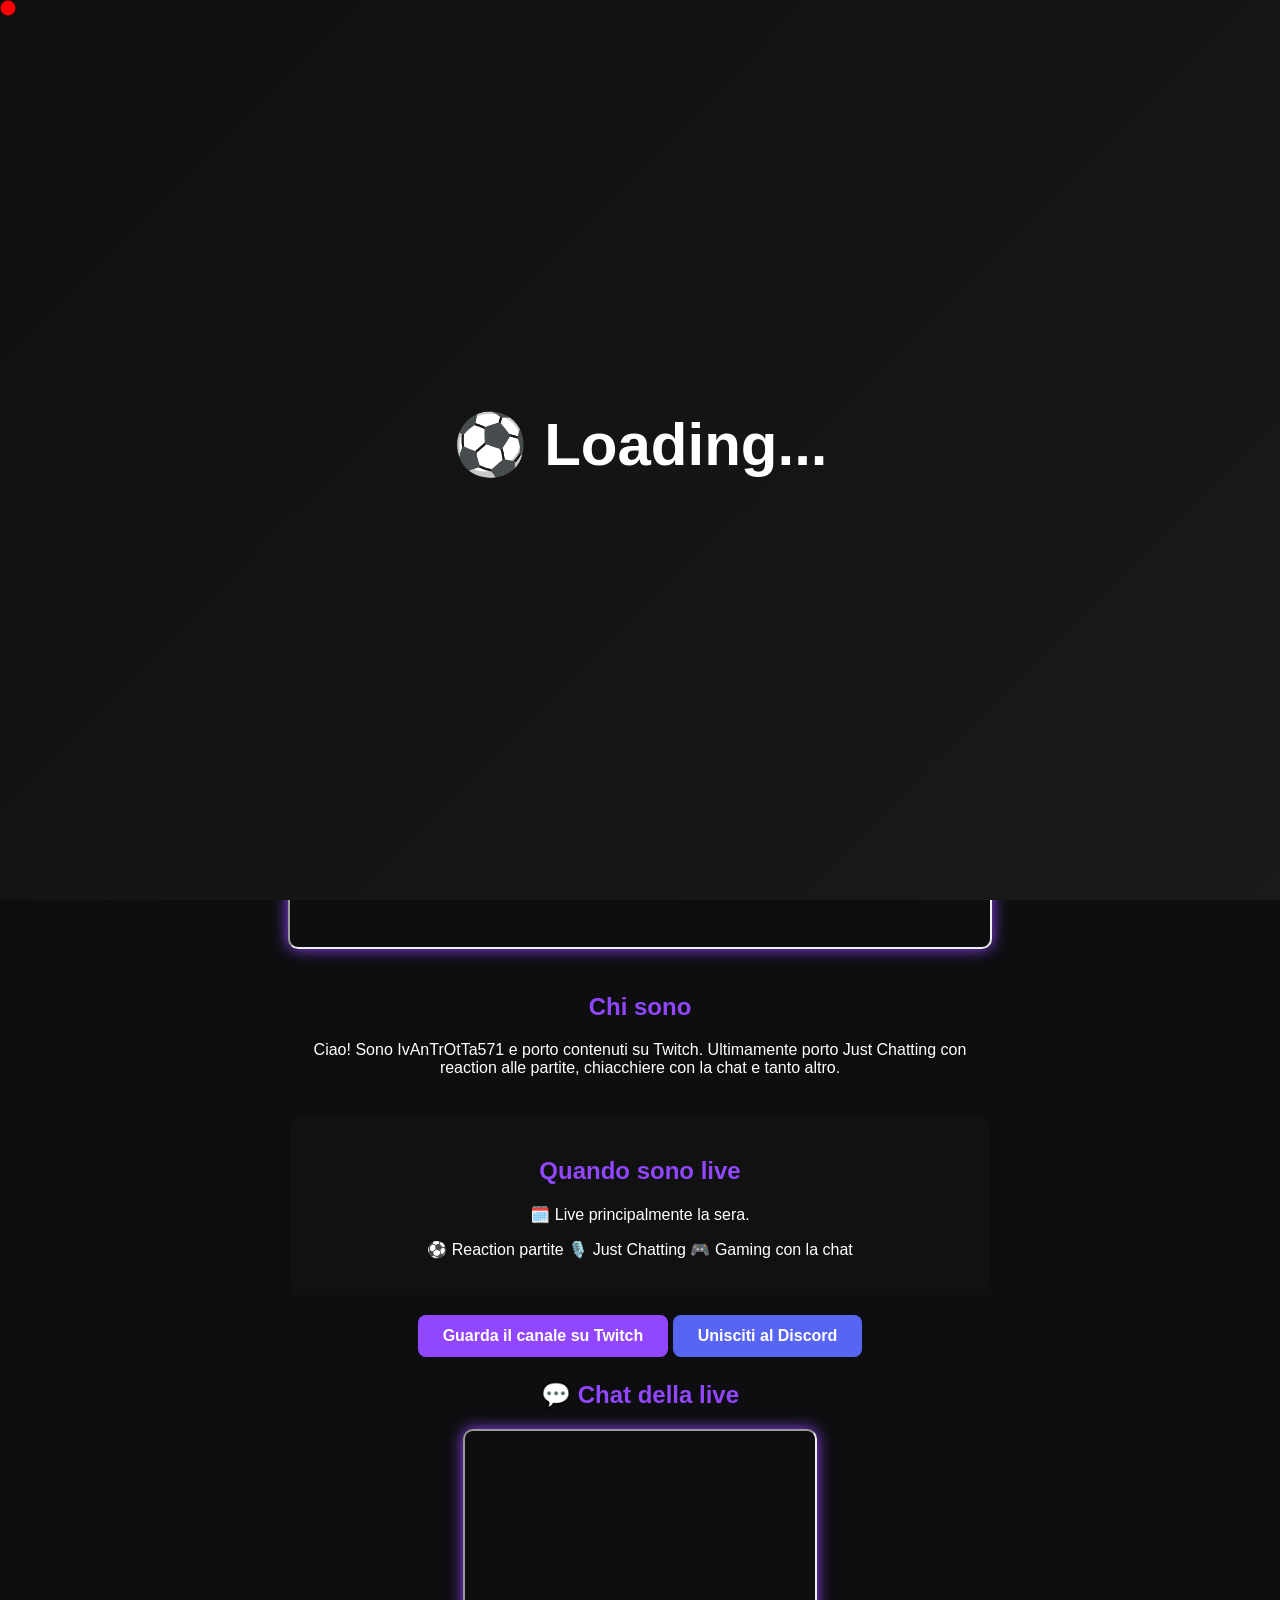
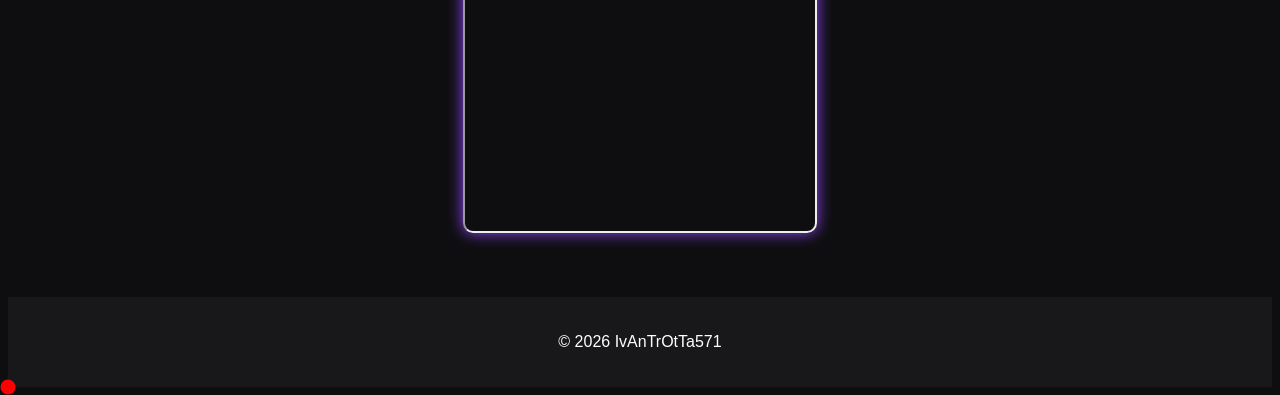
<file: index.html>
<!DOCTYPE html>
<html lang="it">

<head>
    <meta name="viewport" content="width=device-width, initial-scale=1.0">
    <meta charset="UTF-8">
    <title>IvAnTrOtTa571 - Twitch</title>

    <!-- Icona del sito -->
    <link rel="icon" href="favicon.ico">

    <!-- Collegamento al file CSS -->
    <link rel="stylesheet" href="css/style.css">
</head>
    
<body>
    <div id="particles"></div>
    <!-- cURSORE PERSONALIZZATO -->
        <div class="custom-cursor"></div>

    <!-- Schermata di caricamento -->
<div id="loader">
    <h1>⚽ Loading...</h1>
</div>

    <!--  INTESTAZIONE DEL SITO -->
    <header>
        <div class="header-container">

            <!-- Immagine profilo -->
            <img src="img/profilo.png" class="profile-img">

            <!-- Titolo principale -->
        <h1 class="glow-title">⚽ IvAnTrOtTa571 Twitch Community ⚽</h1>

            <!-- Stato live aggiornato con JS -->
        <p id="live-status">🔴 Offline</p>

            <!-- Bottone per cambiare tema (chiaro/scuro) -->
        <button onclick="toggleTheme()">🌙/☀️</button>
        </div>

        <!-- Menù di navigazione -->
         <div class="menu-toggle" onclick="toggleMenu()">
            ☰
        </div>
        <nav id="mobile-nav">
            <a href="index.html">Home</a>
            <a href="clips.html">Clip</a>
            <a href="contatti.html">Contatti</a>
            <a href="profilo.html">Profilo</a>

            <!-- Timer tempo trascorso sul sito -->
            <p id="time-on-site">⏱️ Tempo sul sito: 0s</p>
        </nav>
    </header>

    <!-- Avviso sito in sviluppo -->
    <p style="color:orange;font-weight:bold;">
    🚧 Sito attualmente in fase di sviluppo 🚧
    </p>

    <!-- Sezione Hero principale -->
    <section class="hero fade-in">
        <h2>Reaction alle partite ⚽ e Just Chatting 🎙️</h2>
            <p>Seguimi su Twitch per live e clip!</p>
    </section>

    <!-- SEZIONE TWITCH -->
    <section class="twitch fade-in">

        <h2>🔴 Stream Live</h2>

        <!-- Player Twitch incorporato -->
         <iframe
        src="https://player.twitch.tv/?channel=ivantrotta571&&parent=ivantrotta.github.io"
        height="400"
        width="700"
        allowfullscreen>
        </iframe>

        <!-- Sezione "Chi sono" -->
        <section class="about fade-in">

        <h2>Chi sono</h2>

        <p>
        Ciao! Sono IvAnTrOtTa571 e porto contenuti su Twitch.
        Ultimamente porto Just Chatting con reaction alle partite,
        chiacchiere con la chat e tanto altro.
        </p>

            <!-- Programma live -->
        <section class="schedule fade-in">
            <h2>Quando sono live</h2>

            <p>
                🗓️ Live principalmente la sera.
            </p>

            <p>
                ⚽ Reaction partite  
                🎙️ Just Chatting  
                🎮 Gaming con la chat
            </p>
        </section>

    </section>

        <!-- Pulsante per aprire Twitch -->
       <a class="twitch-button fade-in" href="https://www.twitch.tv/ivantrotta571" target="_blank">
        Guarda il canale su Twitch
        </a>

        <!-- Pulsante per entrare su Discord -->
        <a class="discord-button fade-in" href="https://discord.gg/hfZ5FuYd" target="_blank">
        Unisciti al Discord
        </a>

        <!-- Chat Twitch incorporata -->
        <h2>💬 Chat della live</h2>

        <iframe
        src="https://www.twitch.tv/embed/ivantrotta571/chat?parent=ivantrotta.github.io"
        height="400"
        width="350">
        </iframe>

        <div id="game-box" style="display:none;">
            <h2>🎮 CLICK CHALLENGE</h2>
            <p>Tempo: <span id="time">10</span>s</p>
            <p>Punti: <span id="score">0</span></p>
            <button id="click-btn" style="position:absolute;">PRENDIMI!</button>
            <p>🏆 Record: <span id="record">0</span></p>
        </div>

    </section>

    <!-- Footer -->
    <footer>
        <p>© 2026 IvAnTrOtTa571</p>
    </footer>

    <!-- JavaScript esterno -->
        <script src="js/script.js"></script>
<div id="rage-text">😡 MA CHE STAI FACENN??</div>
<div class="custom-cursor"></div>
    </body>
    </html>
</file>
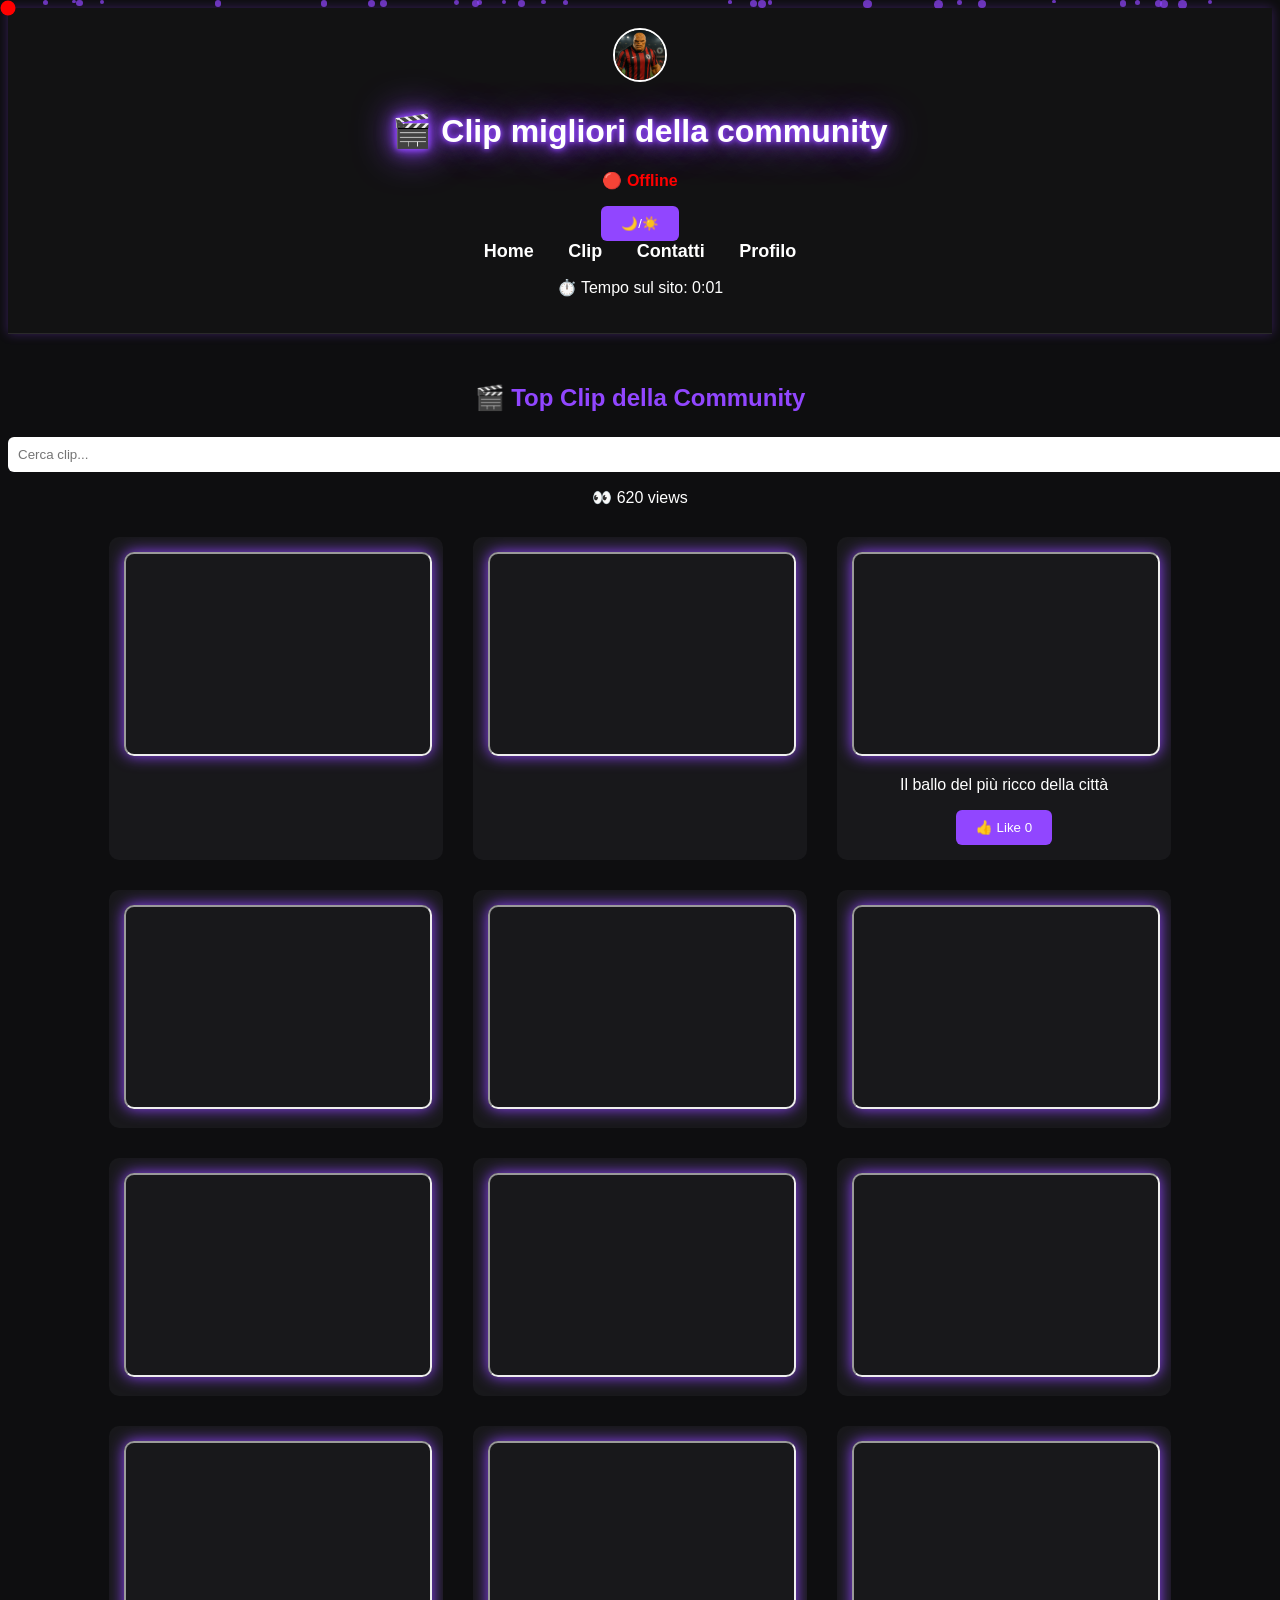
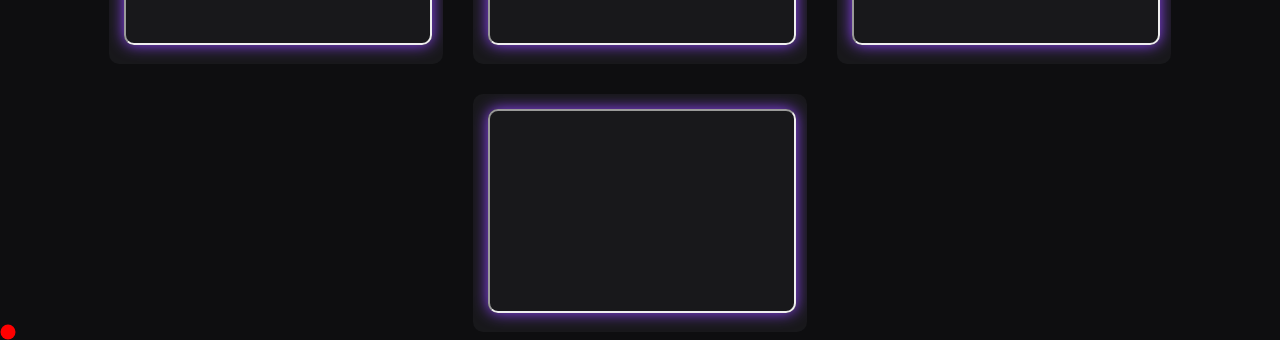
<file: clips.html>
<!DOCTYPE html>
<html lang="it">

<head>
    <meta charset="UTF-8">
    <meta name="viewport" content="width=device-width, initial-scale=1.0">
    <title>Clip - IvAnTrOtTa571</title>

    <!-- Icona del sito -->
    <link rel="icon" href="favicon.ico">

    <!-- Foglio di stile generale -->
    <link rel="stylesheet" href="css/style.css">
</head>

<body>
    <div id="particles"></div>
    <!-- Cursore personalizzato -->
    <div class="custom-cursor"></div>

    <!-- HEADER -->
    <header>
        <div class="header-container">

            <!-- Immagine profilo nel header -->
            <img src="img/profilo.png" class="profile-img">
        </div>

        <!-- Titolo pagina -->
        <h1 class="glow-title">🎬 Clip migliori della community</h1>

        <!-- Stato live aggiornato da script.js -->
        <p id="live-status">🔴 Offline</p>

        <!-- Bottone cambio tema -->
        <button onclick="toggleTheme()">🌙/☀️</button>

<!-- Barra di navigazione -->
        <div class="menu-toggle" onclick="toggleMenu()">
            ☰
        </div>
        <nav id="mobile-nav">
            <a href="index.html">Home</a>
            <a href="clips.html">Clip</a>
            <a href="contatti.html">Contatti</a>
            <a href="profilo.html">Profilo</a>

            <!-- Timer tempo trascorso sul sito -->
            <p id="time-on-site">⏱️ Tempo sul sito: 0s</p>
        </nav>

    </header>

    <!-- CONTENITORE DELLE CLIP -->
    <section class="clips-container fade-in">

        <!-- Titolo sezione -->
<h2>🎬 Top Clip della Community</h2>

        <!-- Barra di ricerca clip -->
        <input type="text" id="search" placeholder="Cerca clip..." onkeyup="searchClips()">

        <!-- Totale views (aggiornabile con JS) -->
        <p>👀 <span class="views">0</span> views</p>

        <!-- GRIGLIA DELLE CLIP -->
<div class="clips-grid">

     <!-- OGNI BOX CONTIENE: iframe Twitch + overlay nome + tasto like -->

    <!-- CLIP 1 -->
<div class="clip-box">
    <iframe
    src="https://clips.twitch.tv/embed?clip=ThankfulUnsightlyTrollANELE-Cm-osCgoUPjQjj3a&parent=ivantrotta.github.io"
    height="200"
    width="350"
    allowfullscreen>
</iframe>
<div class="clip-overlay">
        <p>Maialino carino</p>
            <button onclick="likeClip('clip1', this)">👍 Like <span>0</span></button>

    </div>
</div>

<!-- CLIP 2 -->
<div class="clip-box">
    <iframe
    src="https://clips.twitch.tv/embed?clip=AgileEagerMoonNotLikeThis-6r99NZRoNT11imNU&parent=ivantrotta.github.io"
    height="200"
    width="350"
    allowfullscreen>
</iframe>
<div class="clip-overlay">
        <p>Cannavacciuolo nel cuore</p>
            <button onclick="likeClip('clip2', this)">👍 Like <span>0</span></button>

    </div>
</div>

    <!-- CLIP 3 -->
<div class="clip-box">
    <iframe
    src="https://clips.twitch.tv/embed?clip=NeighborlyRelatedEmuFloof-MJvL1ejgvdUYMxVr&parent=ivantrotta.github.io"
    height="200"
    width="350"
    allowfullscreen>
</iframe>
<p>Il ballo del più ricco della città</p>
            <button onclick="likeClip('clip3', this)">👍 Like <span>0</span></button>

</div>

    <!-- CLIP 4 -->
<div class="clip-box">
    <iframe
    src="https://clips.twitch.tv/embed?clip=PleasantSplendidLocustSwiftRage-gXeWxjtZBAp_0mif&parent=ivantrotta.github.io"
    height="200"
    width="350"
    allowfullscreen>
</iframe>
<div class="clip-overlay">
        <p>Il cuul...</p>
            <button onclick="likeClip('clip4', this)">👍 Like <span>0</span></button>

    </div>
</div>

    <!-- CLIP 5 -->
<div class="clip-box">
    <iframe
    src="https://clips.twitch.tv/embed?clip=HeadstrongElatedPresidentStrawBeary-taWuVQ5kqNynAGjH&parent=ivantrotta.github.io"
    height="200"
    width="350"
    allowfullscreen>
</iframe>
<div class="clip-overlay">
        <p>Ivan quello Swag</p>
            <button onclick="likeClip('clip5', this)">👍 Like <span>0</span></button>

    </div>
</div>

    <!-- CLIP 6 -->
<div class="clip-box">
    <iframe
    src="https://clips.twitch.tv/embed?clip=SillyRelievedElkArgieB8-GP8ET5t7h801BoWx&parent=ivantrotta.github.io"
    height="200"
    width="350"
    allowfullscreen>
</iframe>
<div class="clip-overlay">
        <p>Che bottaa</p>
            <button onclick="likeClip('clip6', this)">👍 Like <span>0</span></button>

    </div>
</div>

    <!-- CLIP 7 -->
<div class="clip-box">
    <iframe
    src="https://clips.twitch.tv/embed?clip=GoldenPhilanthropicDillPanicVis-lUmICppRdfUj9Gcq&parent=ivantrotta.github.io"
    height="200"
    width="350"
    allowfullscreen>
</iframe>
<div class="clip-overlay">
        <p>Il dito magico</p>
            <button onclick="likeClip('clip7', this)">👍 Like <span>0</span></button>

    </div>
</div>

    <!-- CLIP 8 -->
<div class="clip-box">
    <iframe
    src="https://clips.twitch.tv/embed?clip=AliveMoralCarabeefDancingBanana-Yfbmj3fJ9V4Jwjjp&parent=ivantrotta.github.io"
    height="200"
    width="350"
    allowfullscreen>
</iframe>
<div class="clip-overlay">
        <p>Qualcuno ha detto.. just rustici?</p>
            <button onclick="likeClip('clip8', this)">👍 Like <span>0</span></button>

    </div>
</div>

    <!-- CLIP 9 -->
<div class="clip-box">
    <iframe
    src="https://clips.twitch.tv/embed?clip=VenomousNastyKittenMoreCowbell-znKesdOMnyPS6zX1&parent=ivantrotta.github.io"
    height="200"
    width="350"
    allowfullscreen>
</iframe>
<div class="clip-overlay">
        <p>Tu Bari... perchè sei Pugliese</p>
            <button onclick="likeClip('clip9', this)">👍 Like <span>0</span></button>

    </div>
</div>

    <!-- CLIP 10 -->
<div class="clip-box">
    <iframe
    src="https://clips.twitch.tv/embed?clip=BusyMoldyOpossumKeepo-DkMAjLnPj1nnB3Df&parent=ivantrotta.github.io"
    height="200"
    width="350"
    allowfullscreen>
</iframe>
<div class="clip-overlay">
        <p>AYOO DI CAGLIARI SONO</p>
            <button onclick="likeClip('clip10', this)">👍 Like <span>0</span></button>

    </div>
</div>

    <!-- CLIP 11 -->
<div class="clip-box">
    <iframe
    src="https://clips.twitch.tv/embed?clip=PrettiestWiseLegNotLikeThis-rxa5N2V8fuUeAIW5&parent=ivantrotta.github.io"
    height="200"
    width="350"
    allowfullscreen>
</iframe>
<div class="clip-overlay">
        <p>IVAN BORGHESE</p>
            <button onclick="likeClip('clip11', this)">👍 Like <span>0</span></button>

    </div>
</div>

    <!-- CLIP 12 -->
<div class="clip-box">
    <iframe
    src="https://clips.twitch.tv/embed?clip=CrunchyRudeCiderNotATK-RwXoffD6d5Ql5ZZl&parent=ivantrotta.github.io"
    height="200"
    width="350"
    allowfullscreen>
</iframe>
<div class="clip-overlay">
        <p>Cosa ci piace?</p>
            <button onclick="likeClip('clip12', this)">👍 Like <span>0</span></button>

    </div>
</div>

    <!-- CLIP 13 -->
<div class="clip-box">
    <iframe
    src="https://clips.twitch.tv/embed?clip=PluckyFunnyAxePastaThat-HhEFUbvvTGl4SzmV&parent=ivantrotta.github.io"
    height="200"
    width="350"
    allowfullscreen>
</iframe>
<div class="clip-overlay">
        <p>Un movimento sensuaaall</p>
            <button onclick="likeClip('clip13', this)">👍 Like <span>0</span></button>

    </div>
</div>


</div> <!-- fine .clips-grid -->

</section>

    <!-- Script generale del sito -->
    <script src="js/script.js"></script>
    <div id="rage-text">😡 MA CHE STAI FACENN??</div>
<div class="custom-cursor"></div>
</body>


</html>
</file>
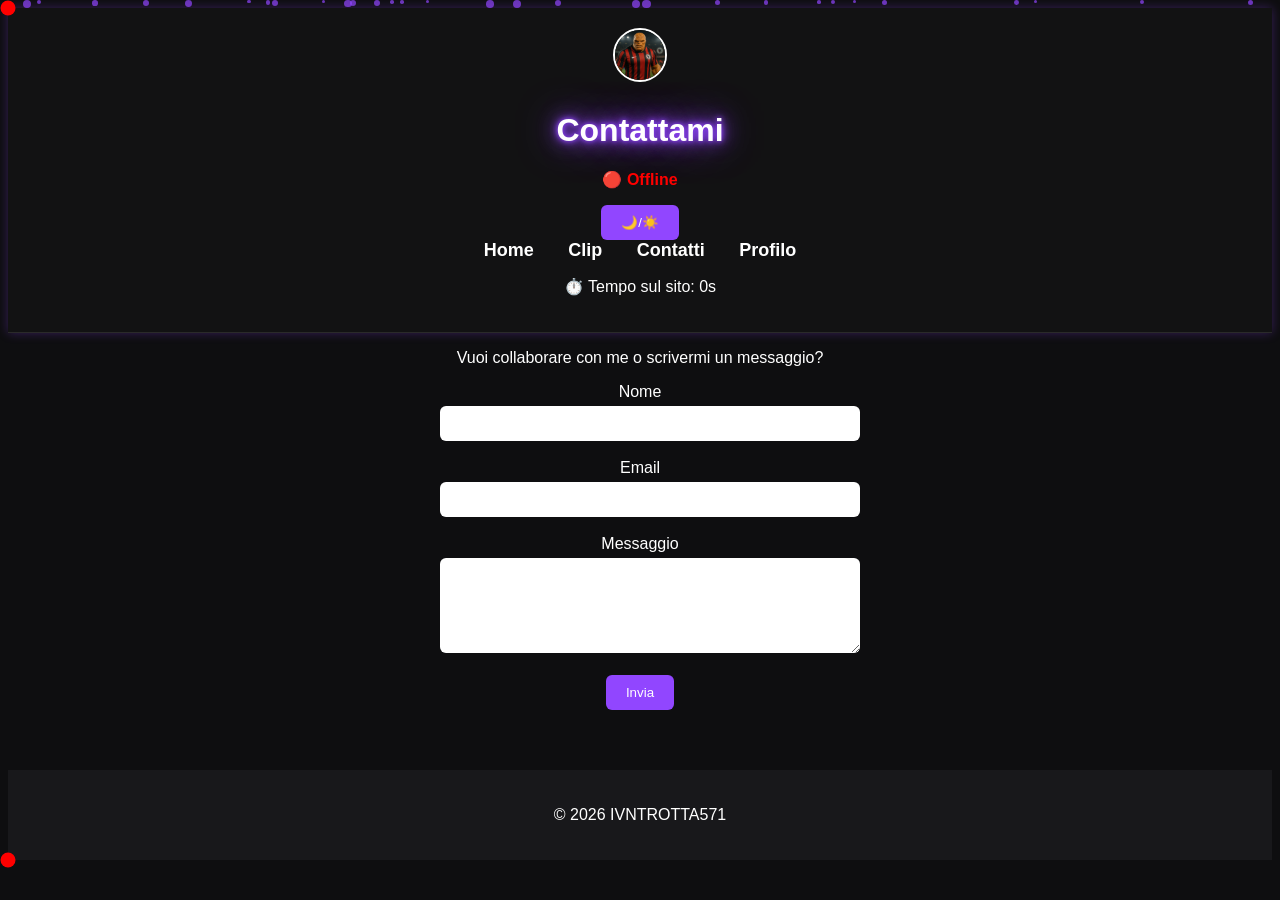
<file: contatti.html>
<!DOCTYPE html>
<html>

<head>
    <meta name="viewport" content="width=device-width, initial-scale=1.0">
<title>Contatti</title>

    <!-- Collega il foglio di stile principale -->
<link rel="stylesheet" href="css/style.css">

    <!-- Icona del sito -->
<link rel="icon" href="favicon.ico">
</head>

<body>
    <div id="particles"></div>
    <!-- Cursore personalizzato -->
    <div class="custom-cursor"></div>

<!-- HEADER DELLA PAGINA -->
<header>
         <div class="header-container">

             <!-- Immmagine del profilo -->
            <img src="img/profilo.png" class="profile-img">
        </div>

    <!-- titolo della pagina -->
<h1 class="glow-title">Contattami</h1>

    <!-- Stato della live aggiornato via javaScript -->
    <p id="live-status">🔴 Offline</p>

    <!-- Bottone per il cambio tema (chiaro/scuro) -->
<button onclick="toggleTheme()">🌙/☀️</button>

    <!-- Menu di navigazione -->
          <div class="menu-toggle" onclick="toggleMenu()">
            ☰
        </div>
        <nav id="mobile-nav">
            <a href="index.html">Home</a>
            <a href="clips.html">Clip</a>
            <a href="contatti.html">Contatti</a>
            <a href="profilo.html">Profilo</a>

            <!-- Timer tempo trascorso sul sito -->
            <p id="time-on-site">⏱️ Tempo sul sito: 0s</p>
        </nav>
         
</header>

    <!-- SEZIONE PRINCIPALE DELLA PAGINA CONTATTI -->
<section>

    <!-- Introduzione -->
<p>Vuoi collaborare con me o scrivermi un messaggio?</p>

    <!-- FORM DI CONTATTO (al momento non invia, servirà JS o backend) -->
<form>

    <!-- Campo nome -->
<label>Nome</label><br>
<input type="text"><br><br>

    <!-- Campo email -->
<label>Email</label><br>
<input type="email"><br><br>

    <!-- Campo messaggio -->
<label>Messaggio</label><br>
<textarea rows="5"></textarea><br><br>

    <!-- Bottone non funzionante (solo estetico) -->
<button type="button">Invia</button>

</form>

</section>

    <!-- Footer -->
<footer>
<p>© 2026 IVNTROTTA571</p>
</footer>

    <!-- Script generali del sito (tema, cursore, tempo sul sito, stato live) -->
             <script src="js/script.js"></script>
<div id="rage-text">😡 MA CHE STAI FACENN??</div>
<div class="custom-cursor"></div>
</body>
</html>
</file>
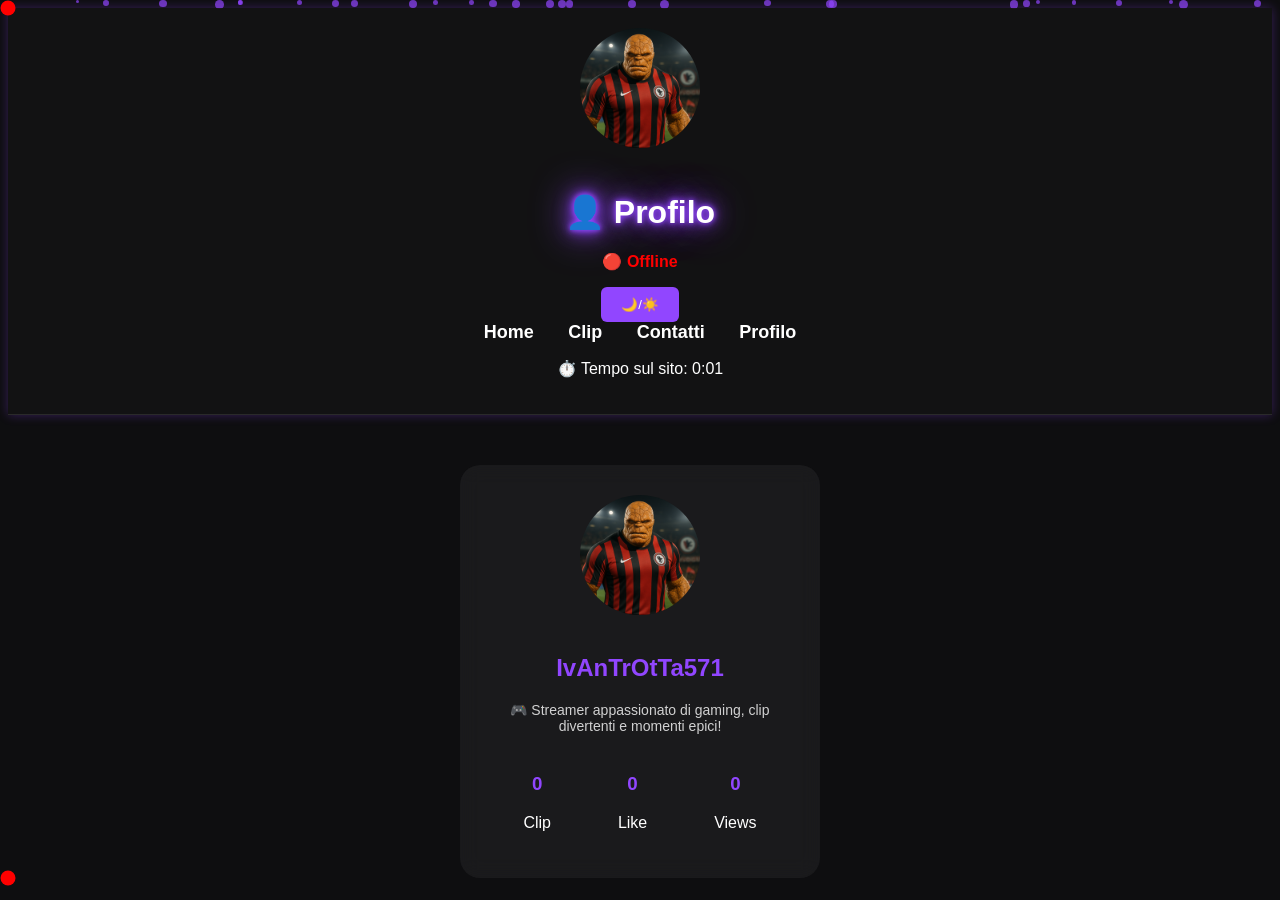
<file: profilo.html>
<!DOCTYPE html>
<html lang="it">

<head>
    <meta charset="UTF-8">
    <meta name="viewport" content="width=device-width, initial-scale=1.0">
    <title>Profilo - IvAnTrOtTa571</title>

    <!-- Icona del sito -->
    <link rel="icon" href="favicon.ico">

    <!-- Collegamento al foglio di stile -->
    <link rel="stylesheet" href="css/style.css">
</head>

<body>
    <div id="particles"></div>
    <!-- Cursore personalizzato -->
    <div class="custom-cursor"></div>

    <!-- HEADER: contiene immagine profilo, titolo, stato live e meenu -->
     <header>
    <div class="header-container">

        <!-- Immagine deò profilo cliccabile per easter egg -->
<img src="img/profilo.png" class="profile-pic" onclick="profileEasterEgg()">    </div>

         <!-- Titolo della pagina -->
    <h1 class="glow-title">👤 Profilo</h1>

         <!-- Stato della live aggiornato con JavaScript -->
          <p id="live-status">🔴 Offline</p>

         <!-- Bottone per cambiare il tema scuro/chiaro -->
    <button onclick="toggleTheme()">🌙/☀️</button>

         <!-- Barra di navigazione -->
     <div class="menu-toggle" onclick="toggleMenu()">
            ☰
        </div>
        <nav id="mobile-nav">
            <a href="index.html">Home</a>
            <a href="clips.html">Clip</a>
            <a href="contatti.html">Contatti</a>
            <a href="profilo.html">Profilo</a>

            <!-- Timer tempo trascorso sul sito -->
            <p id="time-on-site">⏱️ Tempo sul sito: 0s</p>
        </nav>
</header>

    <!-- CONTENITORE PRINCIPALE DEL PROFILO -->
<section class="profile-container fade-in">

    <!-- CARD DEL PROFILO -->
    <div class="profile-card">

        <!-- Foto profilo grande -->
        <img src="img/profilo.png" class="profile-pic">

        <!-- Nome utente -->
        <h2>IvAnTrOtTa571</h2>

        <!-- Biografia -->
        <p class="bio">
            🎮 Streamer appassionato di gaming, clip divertenti e momenti epici!
        </p>

        <!-- Statistiche del profilo, aggiornate dal file profilo.js -->
        <div class="stats">
            <div>
                <h3 id="total-clips">0</h3>
                <p>Clip</p>
            </div>

            <div>
                <h3 id="total-likes">0</h3>
                <p>Like</p>
            </div>

            <div>
                <h3 id="total-views">0</h3>
                <p>Views</p>
            </div>
        </div>

    </div>

</section>

    <!-- Script generali del sito -->
<script src="js/script.js"></script>

    <!-- Script dedicato alla pagina profilo (statistiche, easter egg ecc.) -->
<script src="js/profilo.js"></script>
    <div id="rage-text">😡 MA CHE STAI FACENN??</div>
<div class="custom-cursor"></div>
</body>
</html>
</file>
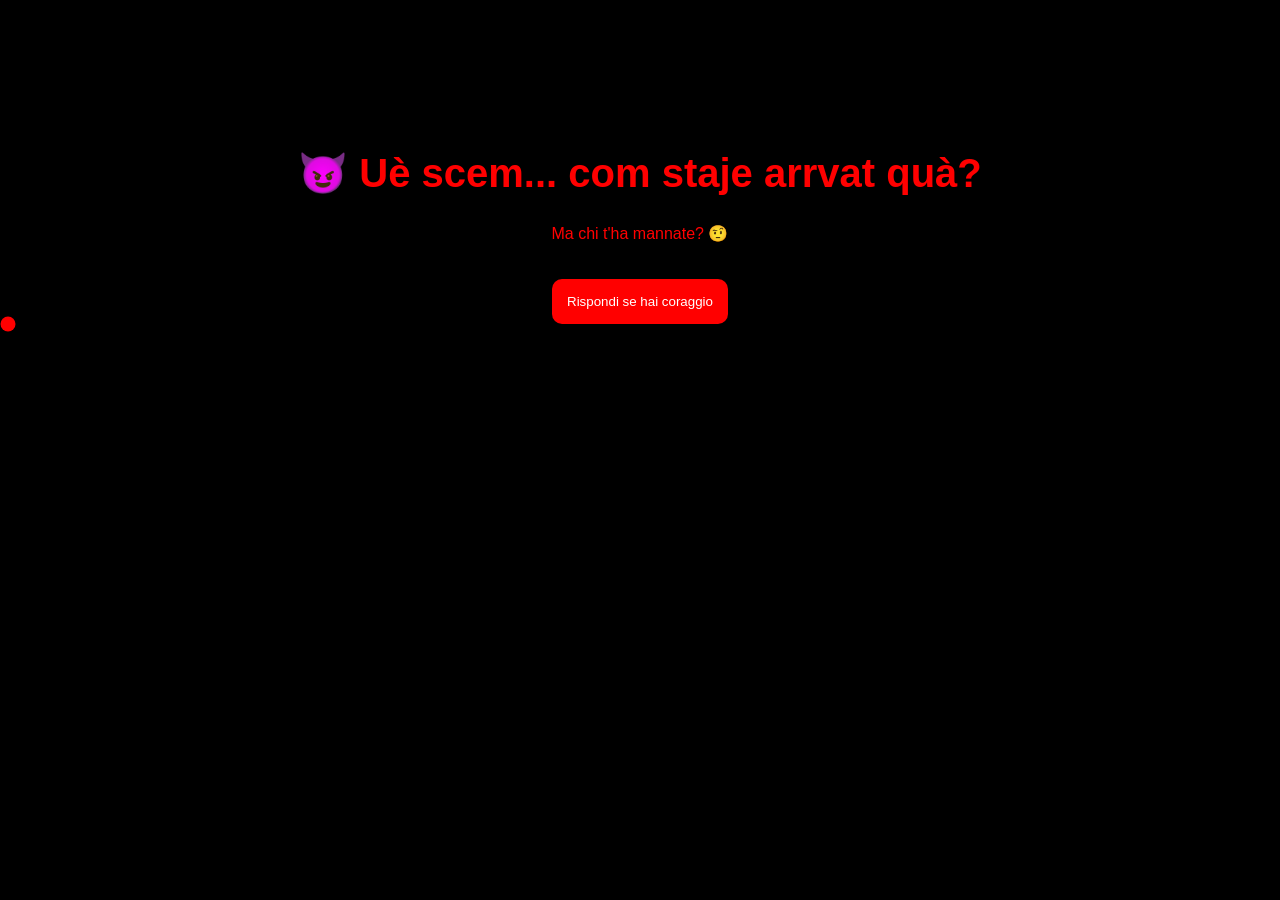
<file: secret.html>
<!DOCTYPE html>
<html lang="it">
<head>
    <meta charset="UTF-8">
    <meta name="viewport" content="width=device-width, initial-scale=1.0">
    <title>Zona Segreta</title>
    <link rel="stylesheet" href="css/style.css">
</head>
<body class="secret-body">

    <div class="secret-container">
        <h1 id="secret-text">😈 Uè scem... com staje arrvat quà?</h1>

        <p id="secret-subtext">
            Ma chi t'ha mannate? 🤨
        </p>

        <button onclick="randomInsult()">Rispondi se hai coraggio</button>
    </div>

<script src="js/script.js"></script>
    <div id="rage-text">😡 MA CHE STAI FACENN??</div>
<div class="custom-cursor"></div>
</body>
</html>
</file>
<file: css/style.css>
/* ===== STILE BASE DEL SITO ===== */
body{
    font-family: Arial;
    background-color: #0e0e10;
    color: white;
    text-align: center;
}

/* ===== HEADER FISSO CON EFFETTO GLASS ===== */
header{
    background: rgba(20, 20, 20, 0.8); /* trasparente */
    backdrop-filter: blur(15px);       /* effetto vetro */
    -webkit-backdrop-filter: blur(10px); /* compatibilità */
    padding: 20px;
    position: sticky;
    top: 0;
    z-index: 1000;
}

/* Bordo inferiore dell'header */
header{
    border-bottom: 1px solid rgba(255,255,255,0.1);
}

/* Ombra viola dell'header */
header{
    box-shadow: 0 0 10px rgba(145, 70, 255, 0.3);
}

/* ===== LINK DEL MENU ===== */
nav a{
    color: white;
    margin: 10px;
    text-decoration: none;
    font-weight: bold;
}

/* Spaziatura sezione hero */
.hero{
    margin: 40px;
}

/* Spaziatura sezione Twitch */
.twitch{
    margin-top: 50px;
}

/* ===== FOOTER ===== */
footer{
    margin-top: 60px;
    padding: 20px;
    background: #18181b;
}

/* ===== MENU CON EFFETTO SOTTOLINEATURA ===== */
nav a{
    color: white;
    margin: 15px;
    text-decoration: none;
    font-weight: bold;
    font-size: 18px;
    transition: all 0.3s ease;
    transition: relative;
}

/* Linea sotto i link */
nav a::after{
    content:"";
    position:absolute;
    width:0%;
    height:2px;
    background:#ffdd57;
    left:0;
    bottom:-5px;
    transition:0.3s;
}

/* Animazione linea al passaggio del mouse */
nav a:hover::after{
    width:100%;
}

/* Cambio colore link hover */
nav a:hover{
    color:#ffdd57;
}

/* ===== SEZIONE CLIP ===== */
.clips-container{
    margin-top: 50px;
}

/* Griglia clip */
.clips-grid{
    display: flex;
    justify-content: center;
    gap: 30px;
    flex-wrap: wrap;
    margin-top: 30px;
}

/* Box singola clip */
.clip-box{
    background: #18181b;
    padding: 15px;
    border-radius: 10px;
    transition: 0.3s;
    cursor: pointer;
}

/* Hover clip */
.clip-box:hover{
    transform: scale(1.08);
    box-shadow: 0px 0px 20px #9146FF;
}

/* Link Twitch */
.twitch-link{
text-align:center;
margin-top:15px;
}

/* Titoli principali */
h1{
    text-align: center;
    margin-top: 30px;
}

h2{
    margin-top: 20px;
}

/* ===== FORM CONTATTI ===== */
form{
max-width:400px;
margin:auto;
}

input, textarea{
width:100%;
padding:10px;
margin-top:5px;
border-radius:6px;
border:none;
}

/* Pulsanti generici */
button{
background:#9146FF;
color:white;
padding:10px 20px;
border:none;
border-radius:6px;
cursor:pointer;
}

/* ===== BOTTONI SOCIAL ===== */
.twitch-button,
.discord-button{
    transition: all 0.3s ease;
    position: relative;
    overflow: hidden;
}

.twitch-button:hover,
.discord-button:hover{
    transform: scale(1.1);
    box-shadow: 0 0 15px #9146FF;
}

/* ===== SEZIONE ABOUT ===== */
.about{
margin-top:40px;
text-align:center;
max-width:700px;
margin-left:auto;
margin-right:auto;
}

/* Bottone Twitch */
.twitch-button{
display:inline-block;
margin-top:20px;
padding:12px 25px;
background:#9146FF;
color:white;
text-decoration:none;
border-radius:8px;
font-weight:bold;
}

/* Hover Twitch */
.twitch-button:hover{
background:#772ce8;
}

/* Hover pulsanti */
button:hover{
transform:scale(1.05);
transition:0.2s;
}

/* Bottone Discord */
.discord-button{
display:inline-block;
margin-top:20px;
padding:12px 25px;
background:#5865F2;
color:white;
text-decoration:none;
border-radius:8px;
font-weight:bold;
}

/* Hover Discord */
.discord-button:hover{
background:#4752c4;
}

/* ===== SEZIONE PROGRAMMA ===== */
.schedule{
margin-top:40px;
text-align:center;
max-width:700px;
margin-left:auto;
margin-right:auto;
background:#111;
padding:20px;
border-radius:10px;
}

/* ===== EFFETTI GLOW STREAM E CHAT ===== */
iframe{
    border-radius:10px;
    box-shadow: 0 0 15px #9146FF;
    transition: 0.3s;
}

iframe:hover{
    box-shadow: 0 0 25px #9146FF;
}

/* ===== MIGLIORAMENTO HERO ===== */

.hero{
    margin: 40px;
    padding: 30px;
    background: linear-gradient(90deg, #9146FF, #18181b);
    border-radius: 15px;
}

/* ===== TITOLI PIÙ BELLI ===== */

/*h1, h2{
    color:#9146FF;
}*/

/* ===== EFFETTO GENERALE BOTTONI ===== */

.twitch-button:hover,
.discord-button:hover,
button:hover{
    box-shadow: 0 0 10px #9146FF;
}

/* HEADER (nome sito sopra) */
header h1{
    color: white;
}

/* HERO (box viola sotto) */
.hero h1,
.hero p{
    color: white;
}

/* TITOLI DELLE SEZIONI */
section h2{
    color:#9146FF;
}

.header-container{
    display:flex;
    align-items:center;
    justify-content:center;
    gap:15px;
}

.profile-img{
    width:50px;
    height:50px;
    border-radius:50%;
    border:2px solid white;
}

#live-status{
    font-weight:bold;
    margin-top:5px;
}

.live{
    color:#00ff88;
}

.offline{
    color:red;
}

.fade-in{
    opacity: 0;
    transform: translateY(20px);
    animation: fadeIn 0.8s ease forwards;
}

.fade-in.show{
    opacity: 1;
    transform: translateY(0);
}

@keyframes fadeIn{
    to {
        opacity: 1;
        transform: translateY(0);
    }
}

.clip-box{
    position: relative;
    overflow: hidden;
}

.clip-box iframe{
    width:100%;
    transition: 0.3s;
}

.clip-overlay{
    position:absolute;
    top:0;
    left:0;
    width:100%;
    height:100%;
    background: rgba(0,0,0,0.6);
    color:white;
    display:flex;
    align-items:center;
    justify-content:center;
    opacity:0;
    transition:0.3s;
}

.clip-box:hover iframe{
    transform: scale(1.1);
}

.clip-box:hover .clip-overlay{
    opacity:1;
}

.like-btn{
    margin-top:10px;
    padding:8px 15px;
    border:none;
    border-radius:6px;
    background:#9146FF;
    color:white;
    cursor:pointer;
    transition:0.2s;
}

.like-btn:active{
    transform: scale(1.2);
}

.clip-overlay{
    pointer-events: none;
}

.clip-overlay button{
    pointer-events: auto;
}

body.light{
    background: white;
    color: black;
}

#loader{
    position: fixed;
    top: 0;
    left: 0;
    width: 100%;
    height: 100%;

    background: linear-gradient(135deg, #0f0f0f, #1a1a1a);
    color: white;

    display: flex;
    justify-content: center;
    align-items: center;

    z-index: 9999;
    font-size: 30px;
    transition: opacity 0.5s ease;
}

@media (max-width: 768px){
    .clips-grid{
        grid-template-columns: 1fr;
    }
}

.profile-container{
    display: flex;
    justify-content: center;
    margin-top: 50px;
}

.profile-card{
    background: rgba(255,255,255,0.05);
    padding: 30px;
    border-radius: 20px;
    text-align: center;
    width: 300px;
    backdrop-filter: blur(10px);
}

.profile-pic{
    width: 120px;
    border-radius: 50%;
    margin-bottom: 15px;
}

.bio{
    margin: 15px 0;
    font-size: 14px;
    opacity: 0.8;
}

.stats{
    display: flex;
    justify-content: space-around;
    margin-top: 20px;
}

.stats h3{
    color: #9146ff;
}

body{
    cursor: none;
}

.custom-cursor{
    width: 15px;
    height: 15px;
    background: #9146ff;
    border-radius: 50%;
    position: fixed;
    pointer-events: none;
    z-index: 9999;
    transform: translate(-50%, -50%);
    transition: transform 0.1s ease;
}

/* ===== MINIGIOCO ===== */

#game-box{
    position: fixed;
    top: 50%;
    left: 50%;
    transform: translate(-50%, -50%);
    width: 300px;
    height: 300px;
    background: #111;
    padding: 20px;
    border-radius: 10px;
    text-align: center;
    z-index: 9999;
    box-shadow: 0 0 20px #9146FF;
    overflow: hidden;
}

#click-btn{
    position: absolute;
    padding: 10px 15px;
    font-size: 14px;
    cursor: pointer;
    background: #9146FF;
    color: white;
    border: none;
    border-radius: 6px;
    transition: 0.2s;
}

#click-btn:hover{
    transform: scale(1.1);
}

/* ===== VERSIONE MOBILE ===== */
@media (max-width: 768px){

    body{
        padding: 10px;
    }

    h1{
        font-size: 24px;
    }

    h2{
        font-size: 20px;
    }

    nav{
        display: flex;
        flex-direction: column;
        gap: 10px;
    }

    nav a{
        font-size: 16px;
    }

    .header-container{
        flex-direction: column;
    }

    .profile-img{
        width: 70px;
        height: 70px;
    }

    iframe{
        width: 100%;
        height: auto;
    }

    .clips-grid{
        flex-direction: column;
        align-items: center;
    }

    .clip-box{
        width: 100%;
        max-width: 350px;
    }

    .hero{
        padding: 20px;
        margin: 20px 0;
    }

    .twitch-button,
    .discord-button,
    button{
        width: 100%;
        max-width: 300px;
    }

}

/* ===== MENU HAMBURGER ===== */

.menu-toggle{
    display:none;
    font-size:30px;
    color:white;
    cursor:pointer;
}

/* MOBILE */
@media (max-width:768px){

    .menu-toggle{
        display:block;
    }

    nav{
        display:none;
        flex-direction:column;
        background:#18181b;
        padding:15px;
        border-radius:10px;
        margin-top:10px;
    }

    nav.active{
        display:flex;
    }

}

/* ===== PARTICELLE BACKGROUND ===== */

#particles{
    position: fixed;
    width: 100%;
    height: 100%;
    top: 0;
    left: 0;
    z-index: -1;
    overflow: hidden;
}

.particle{
    position: absolute;
    width: 6px;
    height: 6px;
    background: rgba(145, 70, 255, 0.7);
    border-radius: 50%;
    animation: float 10s linear infinite;
}

@keyframes float{
    from{
        transform: translateY(100vh);
        opacity: 0;
    }

    10%{
        opacity:1;
    }

    90%{
        opacity:1;
    }

    to{
        transform: translateY(-100px);
        opacity:0;
    }
}

/* ===== GLOW TITOLO ===== */

.glow-title{
    color: white;
    text-shadow:
        0 0 5px #9146FF,
        0 0 10px #9146FF,
        0 0 20px #9146FF,
        0 0 40px #9146FF;

    animation: glowPulse 2s infinite alternate;
}

@keyframes glowPulse{
    from{
        text-shadow:
            0 0 5px #9146FF,
            0 0 10px #9146FF,
            0 0 20px #9146FF;
    }

    to{
        text-shadow:
            0 0 10px #9146FF,
            0 0 20px #9146FF,
            0 0 40px #9146FF,
            0 0 60px #9146FF;
    }
}

/* ===== SECRET PAGE ===== */

.secret-body{
    background:black;
    color:red;
    text-align:center;
    font-family:Arial;
}

.secret-container{
    margin-top:150px;
}

.secret-container h1{
    font-size:40px;
    animation: pulseRed 1s infinite;
}

@keyframes pulseRed{
    0%{opacity:1;}
    50%{opacity:0.5;}
    100%{opacity:1;}
}

.secret-container button{
    margin-top:20px;
    background:red;
    color:white;
    padding:15px;
    border:none;
    border-radius:10px;
    cursor:pointer;
}

/* ===== RAGE MODE ===== */

.rage-mode{
    background: #300000 !important;
    color: red !important;
}

.rage-mode *{
    animation: shake 0.2s infinite;
}

@keyframes shake{
    0%{ transform: translate(0,0);}
    25%{ transform: translate(2px,-2px);}
    50%{ transform: translate(-2px,2px); }
    75%{ transform: translate(2px,2px); }
    100%{ transform: translate(0,0); }
}

/* TESTO RAGE */

#rage-text{
    position: fixed;
    top: 40%;
    left: 50%;
    transform: translate(-50%, -50%);
    font-size: 30px;
    color: red;
    z-index: 9999;
    text-align: center;
    display: none;
}

.flash{
    position: fixed;
    top:0;
    left:0;
    width:100%;
    height:100%;
    background:white;
    z-index:99999;
    opacity:0.8;
    animation: flashAnim 0.5s forwards;
}

@keyframes flashAnim{
    0%{ opacity:0.9;}
    100%{ opacity:0;}
}

.glitch{
    animation: glitch 0.2s infinite;
}

@keyframes glitch{
    0%{ transform: translate(0); }
    20%{ transform: translate(-2px,2px); }
    40%{ transform: translate(-2px,-2px); }
    60%{ transform: translate(2px,2px); }
    80%{ transform: translate(2px,-2px); }
    100%{ transform: translate(0); }
}

/* CURSORE RAGE */

.custom-cursor{
    position: fixed;
    width: 15px;
    height: 15px;
    background: red;
    border-radius: 50%;
    pointer-events: none;
    z-index: 99999;
    transition: transform 0.05s;
}
</file>
